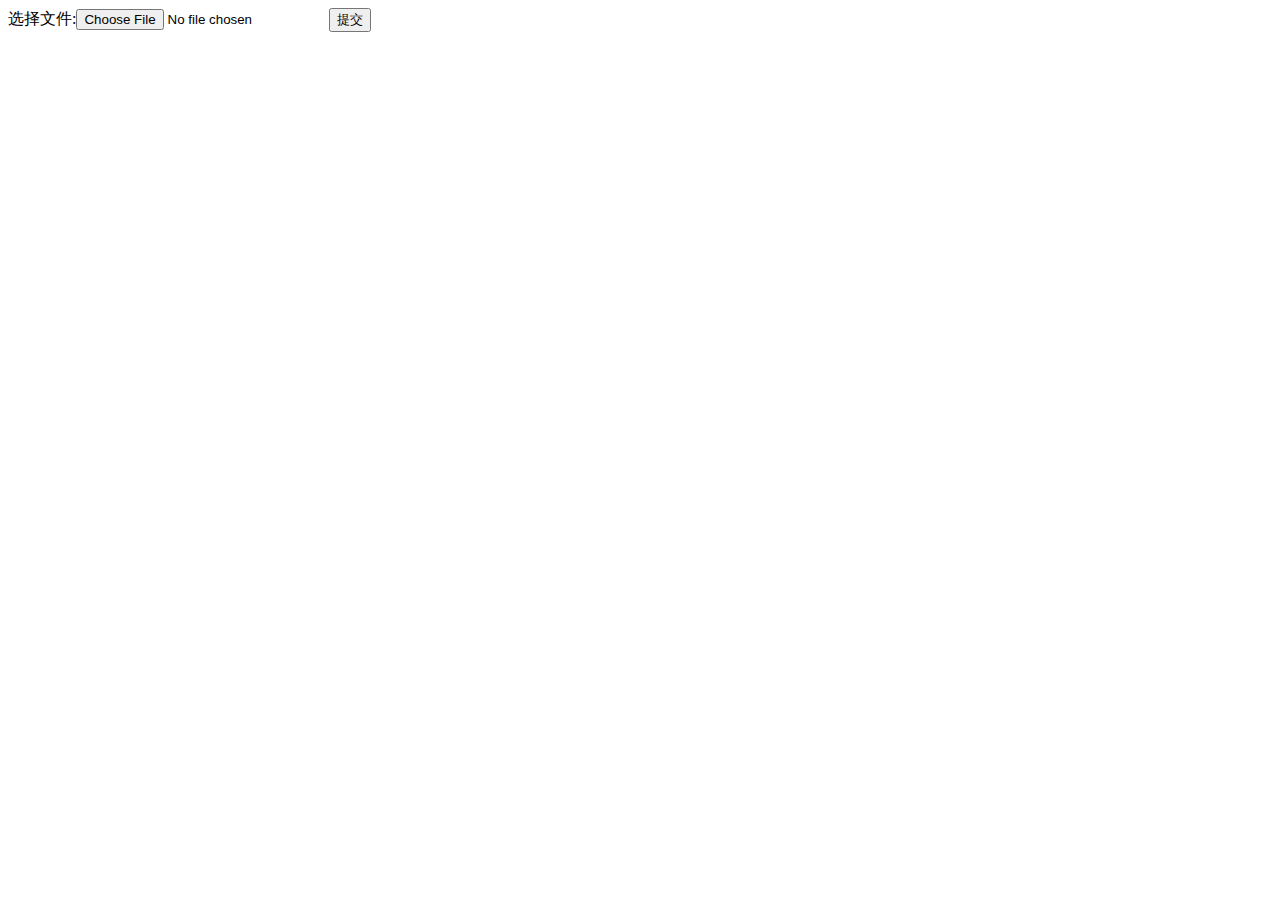
<file: target/classes/templates/test.html>
<!DOCTYPE html>
<html>
<head>
    <meta http-equiv="Content-Type" content="text/html; charset=utf-8" />
    <meta name="description" content="Whut"/>
    <title>测试界面</title>
</head>
<body>
<form action="./upload" method="post" enctype="multipart/form-data">选择文件:<input type="file" name="file"><input type="submit" value="提交">
</form>
</body>
</html>
</file>
